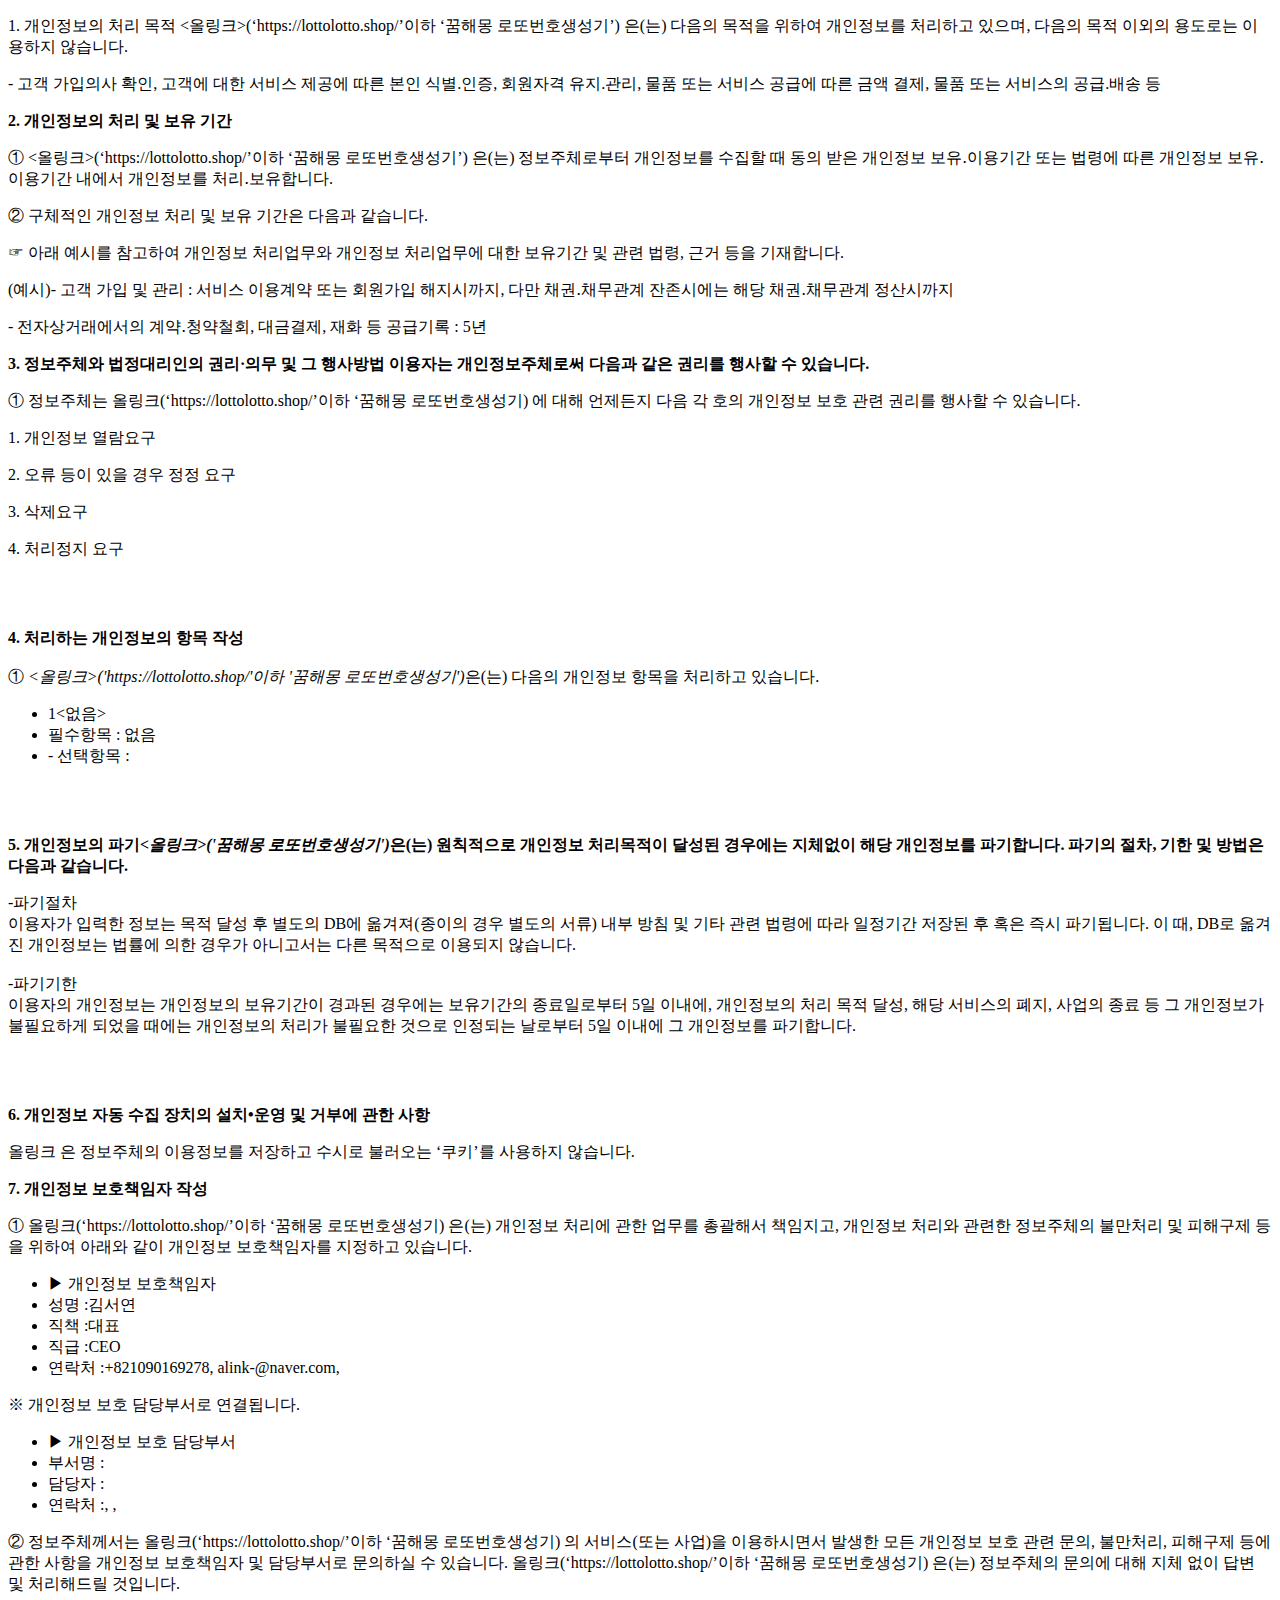
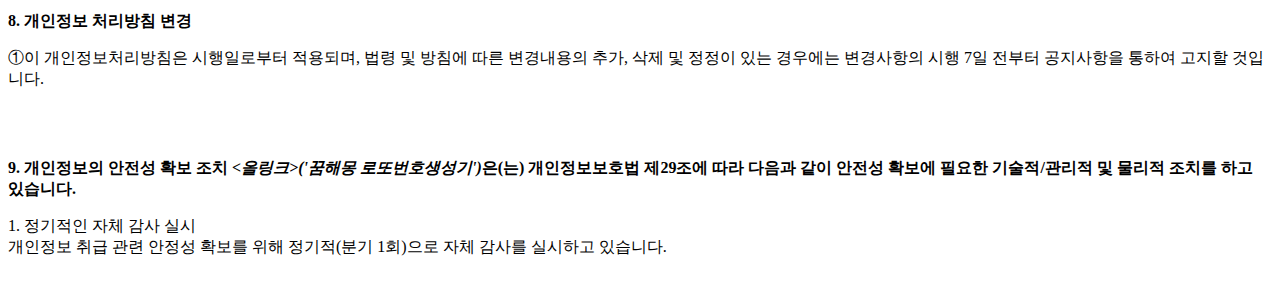
<file: privacy.html>
<!DOCTYPE html PUBLIC "-//W3C//DTD XHTML 1.0 Transitional//EN" "http://www.w3.org/TR/xhtml1/DTD/xhtml1-transitional.dtd">
<html xmlns="http://www.w3.org/1999/xhtml" xml:lang="ko" lang="ko">
<head>
<meta http-equiv="Content-Type" content="text/html; charset=UTF-8">


<title>개인정보처리방침</title>
</head>
<body>
	<p><p class='sub_p mgt10'><span class='colorLightBlue'>1. 개인정보의 처리 목적</span> <올링크>(‘https://lottolotto.shop/’이하 ‘꿈해몽 로또번호생성기’) 은(는) 다음의 목적을 위하여 개인정보를 처리하고 있으며, 다음의 목적 이외의 용도로는 이용하지 않습니다.</p><p class='sub_p'> - 고객 가입의사 확인, 고객에 대한 서비스 제공에 따른 본인 식별.인증, 회원자격 유지.관리, 물품 또는 서비스 공급에 따른 금액 결제, 물품 또는 서비스의 공급.배송 등</p><p class='sub_p mgt30'><strong>2. 개인정보의 처리 및 보유 기간</strong></p><p class='sub_p mgt10'>① <올링크>(‘https://lottolotto.shop/’이하 ‘꿈해몽 로또번호생성기’) 은(는) 정보주체로부터 개인정보를 수집할 때 동의 받은 개인정보 보유․이용기간 또는 법령에 따른 개인정보 보유․이용기간 내에서 개인정보를 처리․보유합니다.</p><p class='sub_p mgt10'>② 구체적인 개인정보 처리 및 보유 기간은 다음과 같습니다.</p><p class='sub_p'>☞ 아래 예시를 참고하여 개인정보 처리업무와  개인정보 처리업무에 대한 보유기간 및 관련 법령, 근거 등을 기재합니다.</p><p class='sub_p'>(예시)- 고객 가입 및 관리 : 서비스 이용계약 또는 회원가입 해지시까지, 다만 채권․채무관계 잔존시에는 해당 채권․채무관계 정산시까지</p><p class='sub_p'>- 전자상거래에서의 계약․청약철회, 대금결제, 재화 등 공급기록 : 5년 </p>

<p class="lh6 bs4"><strong>3. 정보주체와 법정대리인의 권리·의무 및 그 행사방법 이용자는 개인정보주체로써 다음과 같은 권리를 행사할 수 있습니다.</strong></p><p class="ls2">① 정보주체는 올링크(‘https://lottolotto.shop/’이하 ‘꿈해몽 로또번호생성기) 에 대해 언제든지 다음 각 호의 개인정보 보호 관련 권리를 행사할 수 있습니다.</p><p class='sub_p'>1. 개인정보 열람요구</p><p class='sub_p'> 2. 오류 등이 있을 경우 정정 요구</p><p class='sub_p'> 3. 삭제요구</p><p class='sub_p'> 4. 처리정지 요구</p></br></br><p class='lh6 bs4'><strong>4. 처리하는 개인정보의 항목 작성 </strong></br></br> ① <em class="emphasis"><올링크>('https://lottolotto.shop/'이하  '꿈해몽 로또번호생성기')</em>은(는) 다음의 개인정보 항목을 처리하고 있습니다.</p><ul class='list_indent2 mgt10'><li class='tt'>1<없음></li><li>필수항목 : 없음</li><li>- 선택항목 : </li></ul></br></br><p class='lh6 bs4'><strong>5. 개인정보의 파기<em class="emphasis"><올링크>('꿈해몽 로또번호생성기')</em>은(는) 원칙적으로 개인정보 처리목적이 달성된 경우에는 지체없이 해당 개인정보를 파기합니다. 파기의 절차, 기한 및 방법은 다음과 같습니다.</strong></p><p class='ls2'>-파기절차</br>이용자가 입력한 정보는 목적 달성 후 별도의 DB에 옮겨져(종이의 경우 별도의 서류) 내부 방침 및 기타 관련 법령에 따라 일정기간 저장된 후 혹은 즉시 파기됩니다. 이 때, DB로 옮겨진 개인정보는 법률에 의한 경우가 아니고서는 다른 목적으로 이용되지 않습니다.</br></br>-파기기한</br>이용자의 개인정보는 개인정보의 보유기간이 경과된 경우에는 보유기간의 종료일로부터 5일 이내에, 개인정보의 처리 목적 달성, 해당 서비스의 폐지, 사업의 종료 등 그 개인정보가 불필요하게 되었을 때에는 개인정보의 처리가 불필요한 것으로 인정되는 날로부터 5일 이내에 그 개인정보를 파기합니다.</p><p class='sub_p mgt10'></p></br></br><p class="lh6 bs4"><strong>6. 개인정보 자동 수집 장치의 설치•운영 및 거부에 관한 사항</strong></p><p class="ls2">올링크 은 정보주체의 이용정보를 저장하고 수시로 불러오는 ‘쿠키’를 사용하지 않습니다.<p class='sub_p mgt30'><strong>7. 개인정보 보호책임자 작성 </strong></p><p class='sub_p mgt10'> ①  <span class='colorLightBlue'>올링크(‘https://lottolotto.shop/’이하 ‘꿈해몽 로또번호생성기)</span> 은(는) 개인정보 처리에 관한 업무를 총괄해서 책임지고, 개인정보 처리와 관련한 정보주체의 불만처리 및 피해구제 등을 위하여 아래와 같이 개인정보 보호책임자를 지정하고 있습니다.</p><ul class='list_indent2 mgt10'><li class='tt'>▶ 개인정보 보호책임자 </li><li>성명 :김서연</li><li>직책 :대표</li><li>직급 :CEO</li><li>연락처 :+821090169278, alink-@naver.com, </li></ul><p class='sub_p'>※ 개인정보 보호 담당부서로 연결됩니다.<p/> <ul class='list_indent2 mgt10'><li class='tt'>▶ 개인정보 보호 담당부서</li><li>부서명 :</li><li>담당자 :</li><li>연락처 :, , </li></ul><p class='sub_p'>② 정보주체께서는 올링크(‘https://lottolotto.shop/’이하 ‘꿈해몽 로또번호생성기) 의 서비스(또는 사업)을 이용하시면서 발생한 모든 개인정보 보호 관련 문의, 불만처리, 피해구제 등에 관한 사항을 개인정보 보호책임자 및 담당부서로 문의하실 수 있습니다. 올링크(‘https://lottolotto.shop/’이하 ‘꿈해몽 로또번호생성기) 은(는) 정보주체의 문의에 대해 지체 없이 답변 및 처리해드릴 것입니다.</p><p class='sub_p mgt30'><strong>8. 개인정보 처리방침 변경 </strong></p><p class='sub_p mgt10'>①이 개인정보처리방침은 시행일로부터 적용되며, 법령 및 방침에 따른 변경내용의 추가, 삭제 및 정정이 있는 경우에는 변경사항의 시행 7일 전부터 공지사항을 통하여 고지할 것입니다.</p></br></br><p class='lh6 bs4'><strong>9. 개인정보의 안전성 확보 조치 <em class="emphasis"><올링크>('꿈해몽 로또번호생성기')</em>은(는) 개인정보보호법 제29조에 따라 다음과 같이 안전성 확보에 필요한 기술적/관리적 및 물리적 조치를 하고 있습니다.</strong></p><p class='sub_p mgt10'>1. 정기적인 자체 감사 실시</br> 개인정보 취급 관련 안정성 확보를 위해 정기적(분기 1회)으로 자체 감사를 실시하고 있습니다.</br></br></p></p>
</body>
</html>
</file>
